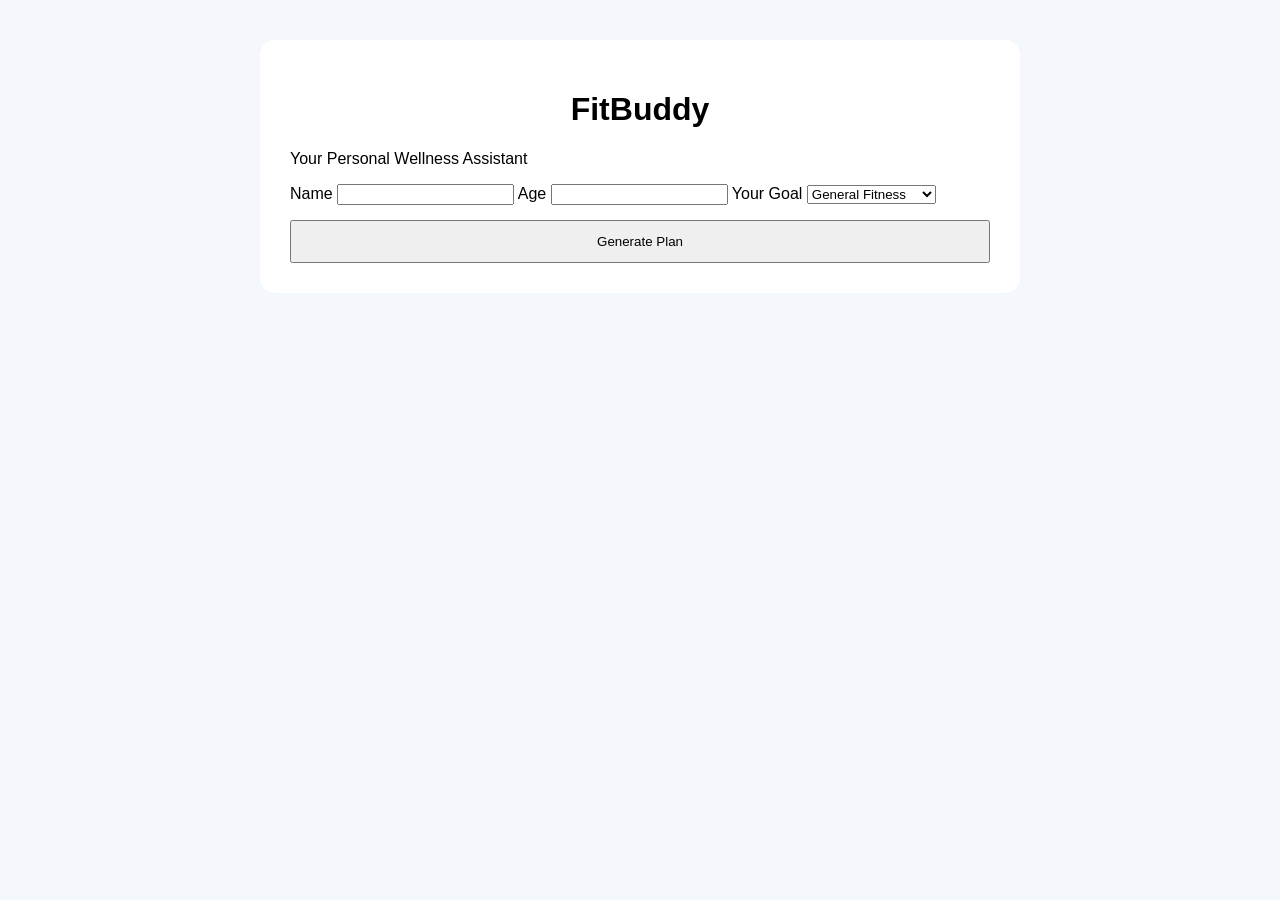
<file: templates/index.html>
<!DOCTYPE html>
<html>
<head>
    <title>FitBuddy</title>
    <link rel="stylesheet" href="/static/style.css">
</head>

<body>

<div class="container">

    <h1>FitBuddy</h1>

    <p>Your Personal Wellness Assistant</p>

    <form action="/generate" method="post">

        <label>Name</label>
        <input type="text" name="name" required>

        <label>Age</label>
        <input type="number" name="age" required>

        <label>Your Goal</label>
        <select name="goal">

            <option value="General Fitness">
                General Fitness
            </option>

            <option value="Improve Strength">
                Improve Strength
            </option>

            <option value="Improve Flexibility">
                Improve Flexibility
            </option>

            <option value="Stay Active">
                Stay Active
            </option>

        </select>

        <button type="submit">
            Generate Plan
        </button>

    </form>

</div>

</body>
</html>
</file>
<file: static/style.css>
body {
    font-family: Arial, sans-serif;
    background: #f4f7fb;
    margin: 0;
    padding: 40px;
}

.container {
    max-width: 700px;
    margin: auto;
    background: white;
    padding: 30px;
    border-radius: 15px;
}

h1 {
    text-align: center;
}

textarea {
    width: 100%;
    height: 150px;
    padding: 12px;
    box-sizing: border-box;
}

button {
    width: 100%;
    padding: 12px;
    margin-top: 15px;
    cursor: pointer;
}

.answer {
    margin-top: 20px;
    padding: 20px;
    background: #f1f1f1;
    white-space: pre-wrap;
}
</file>
